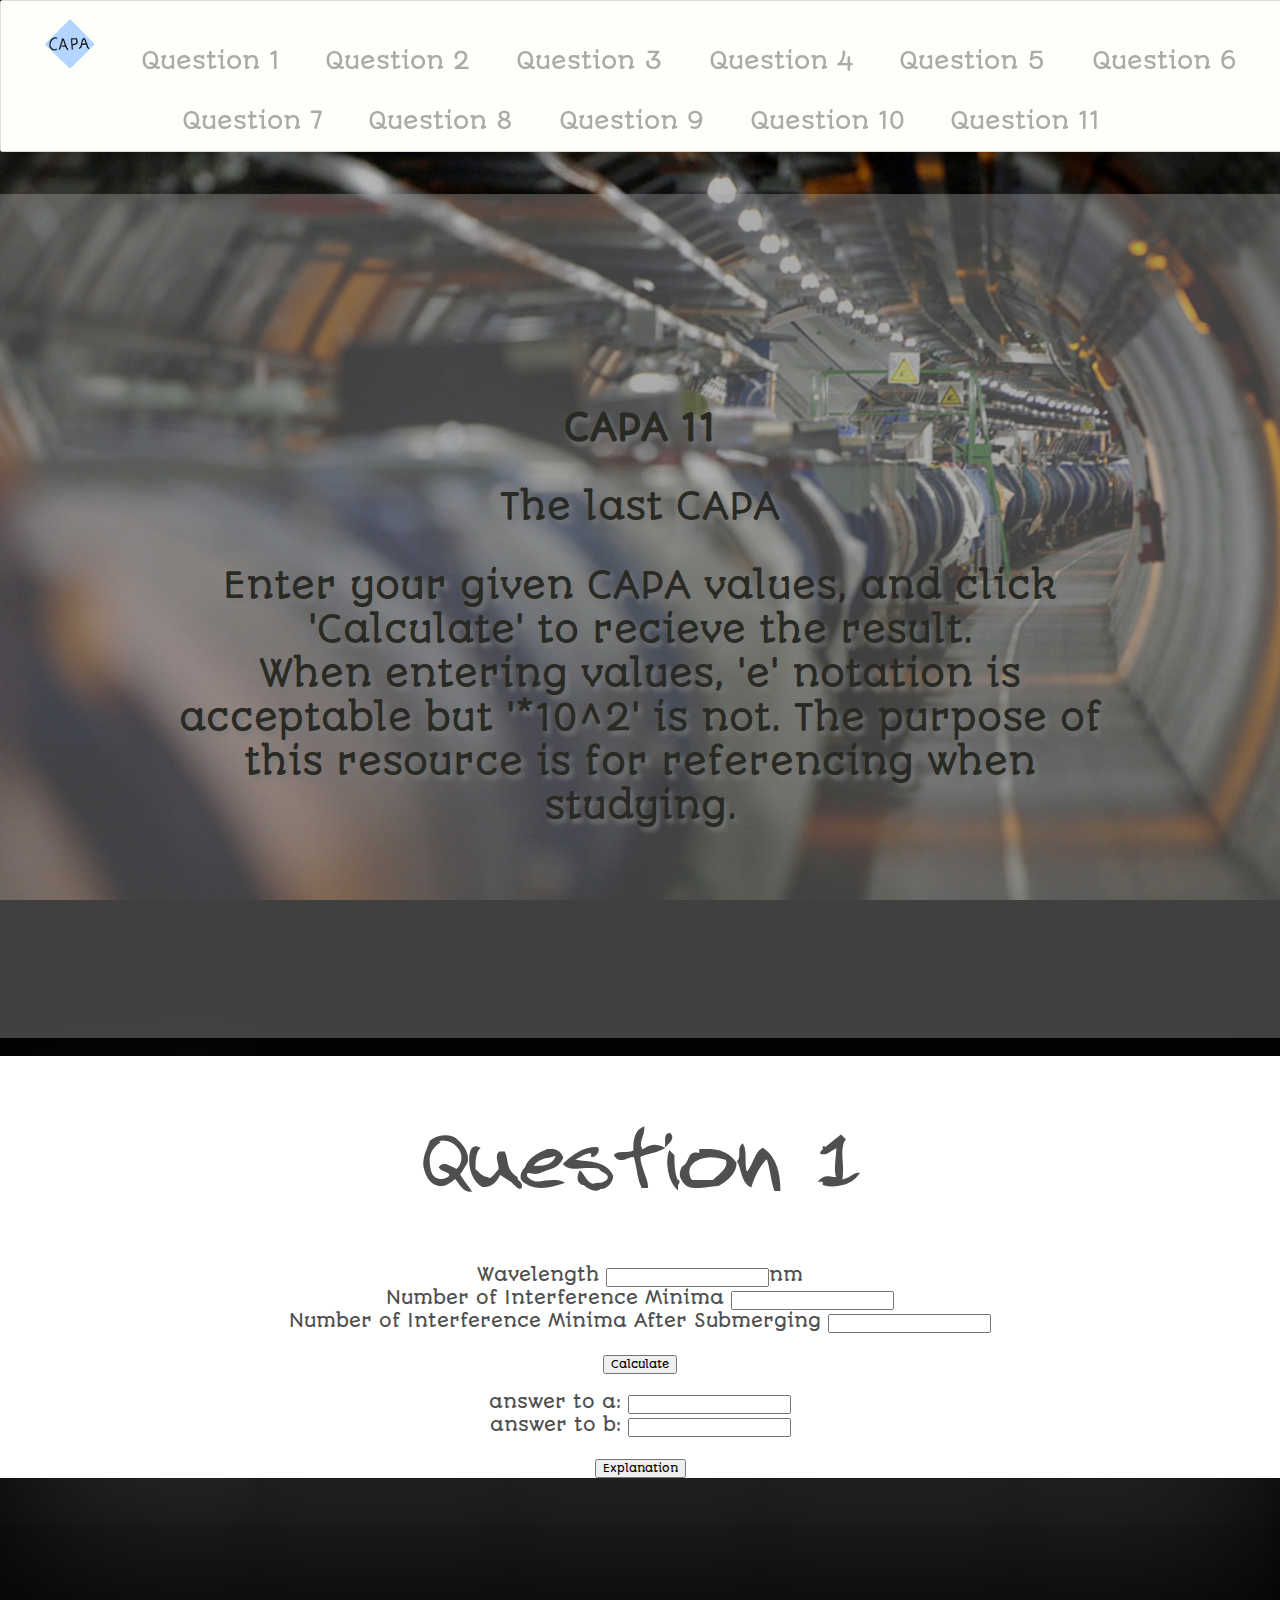
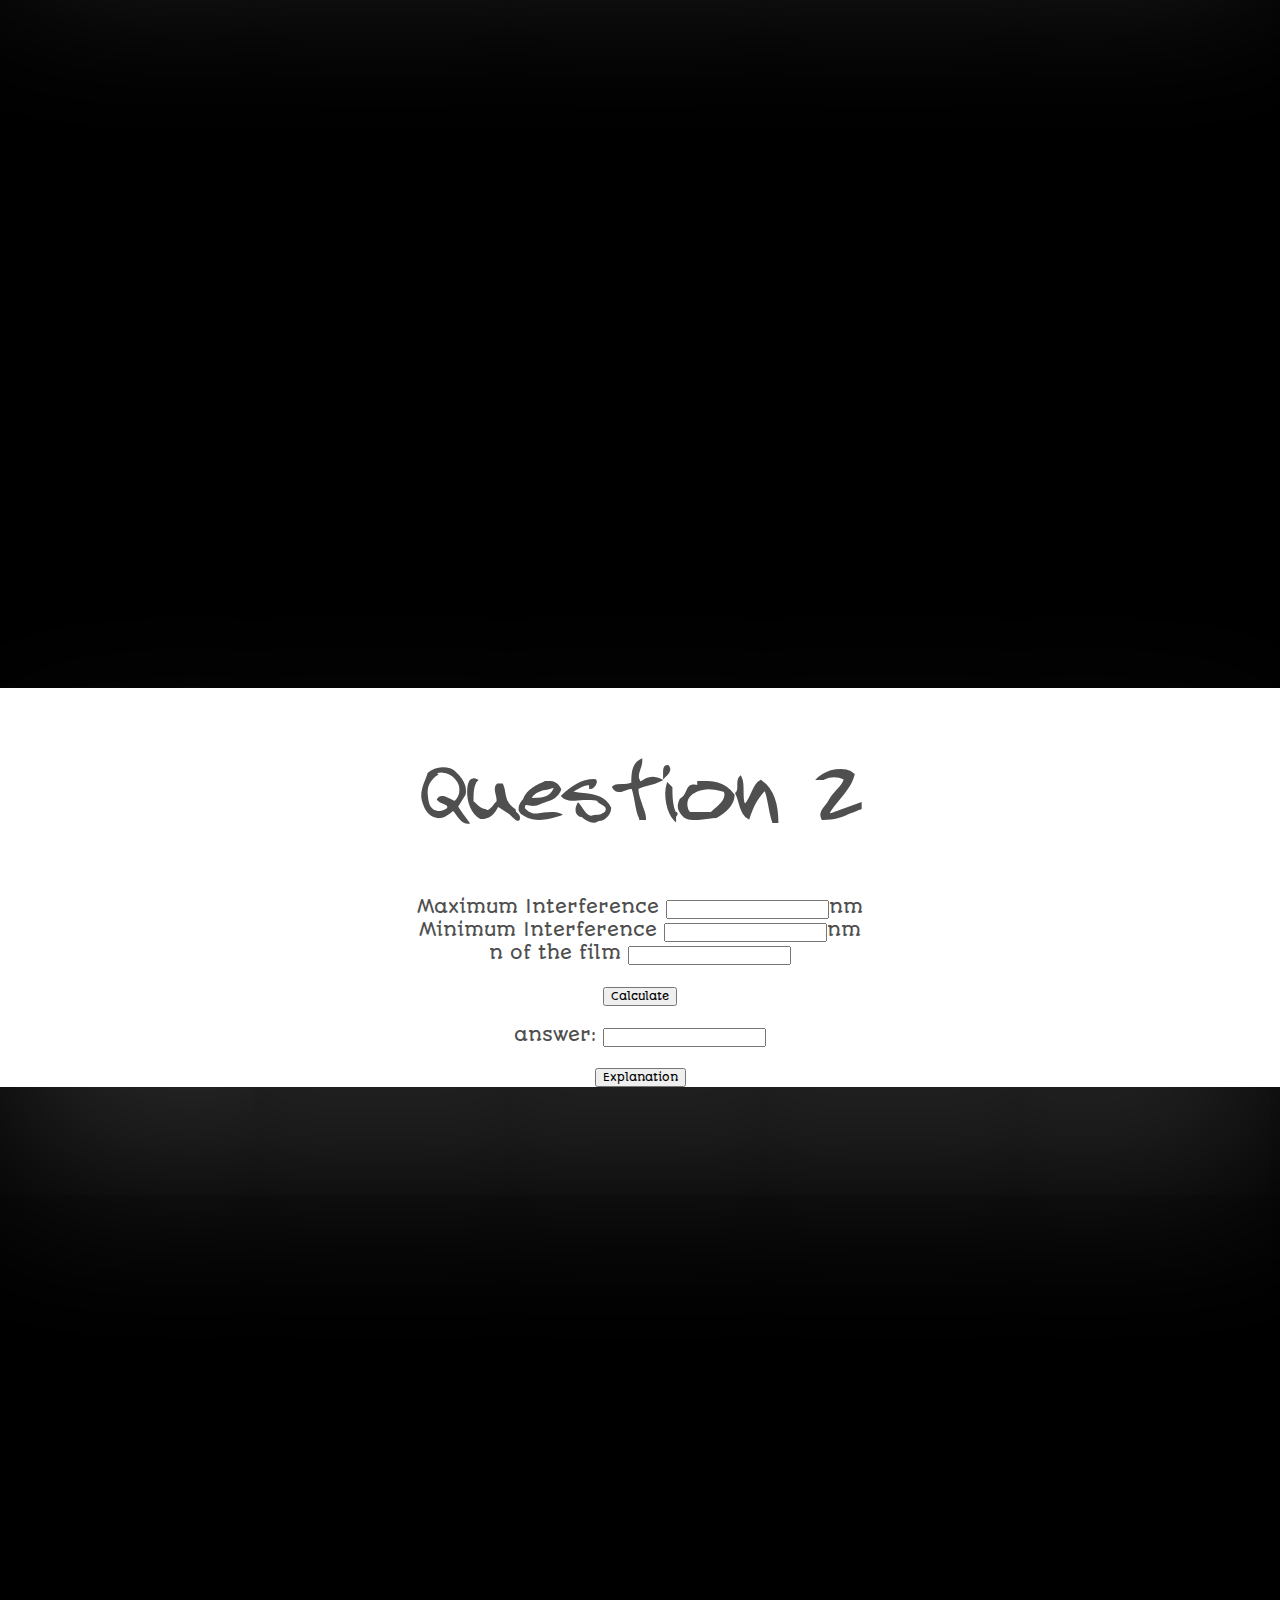
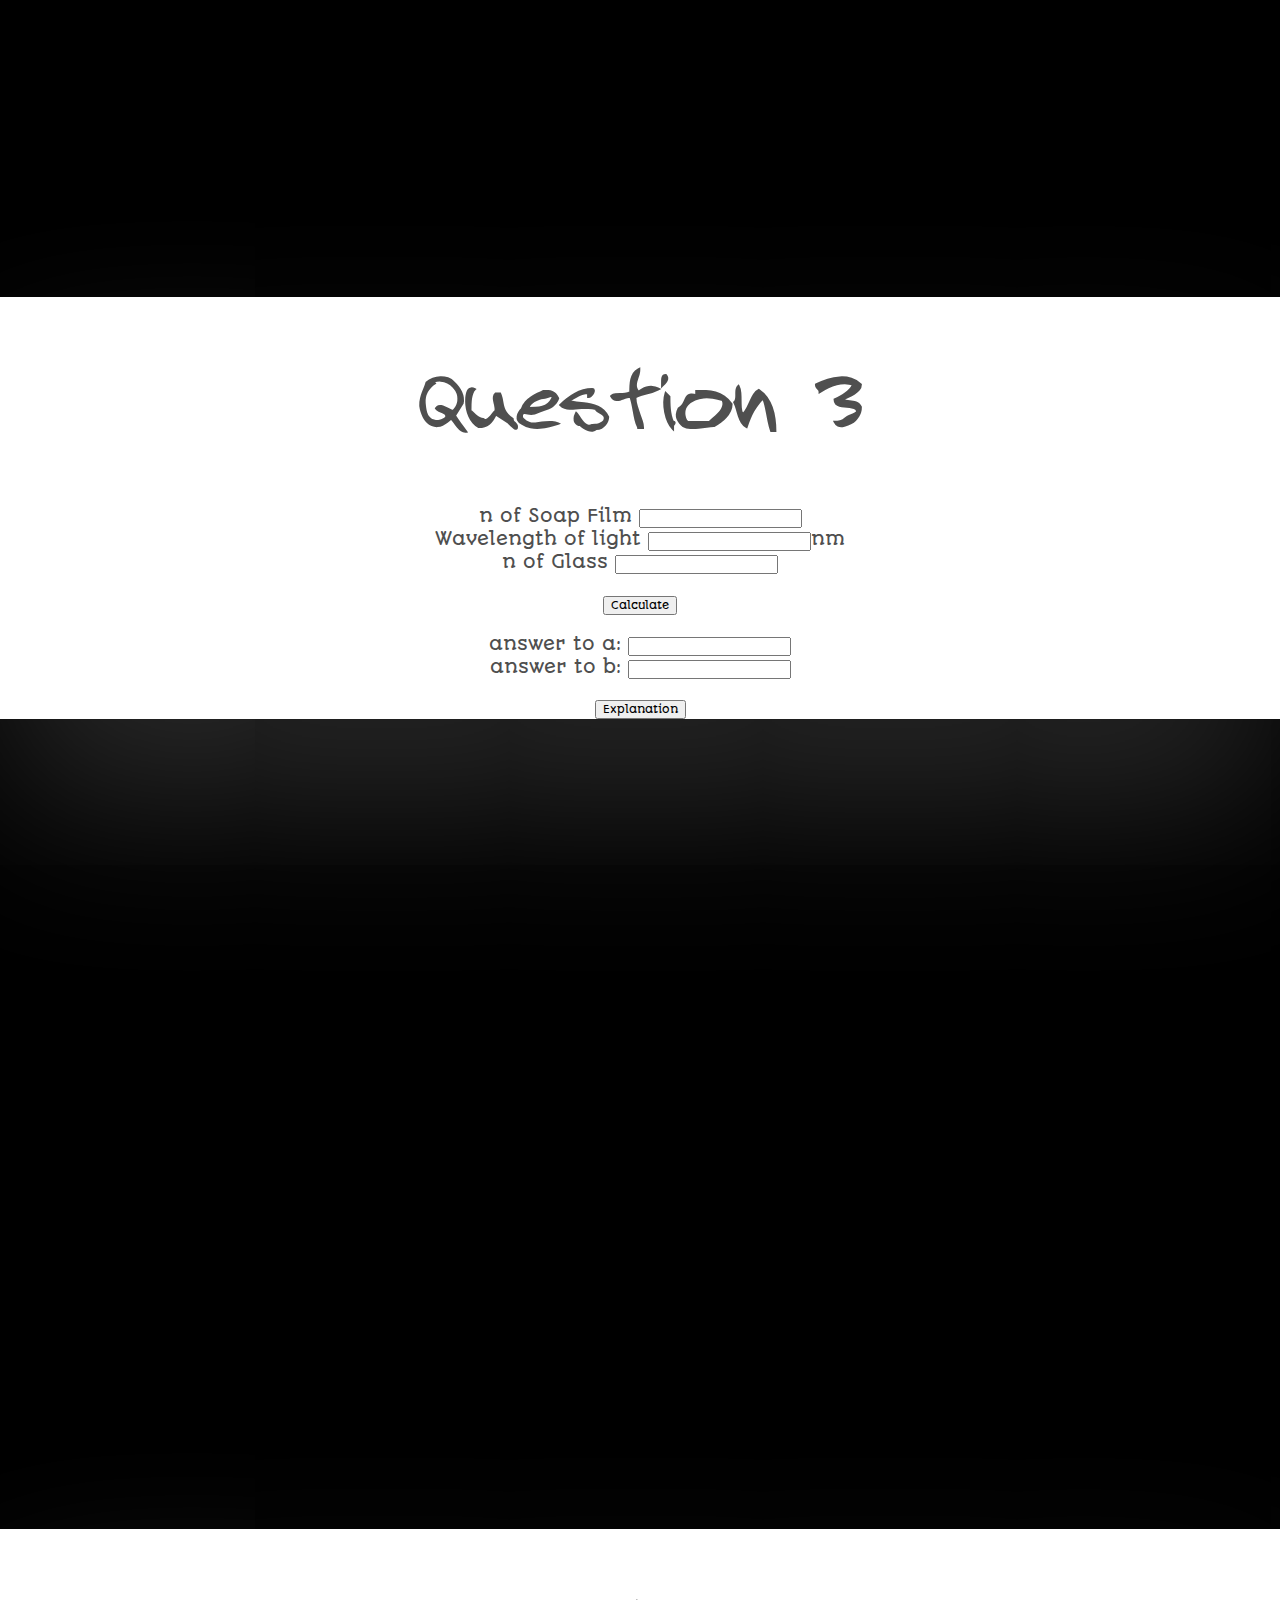
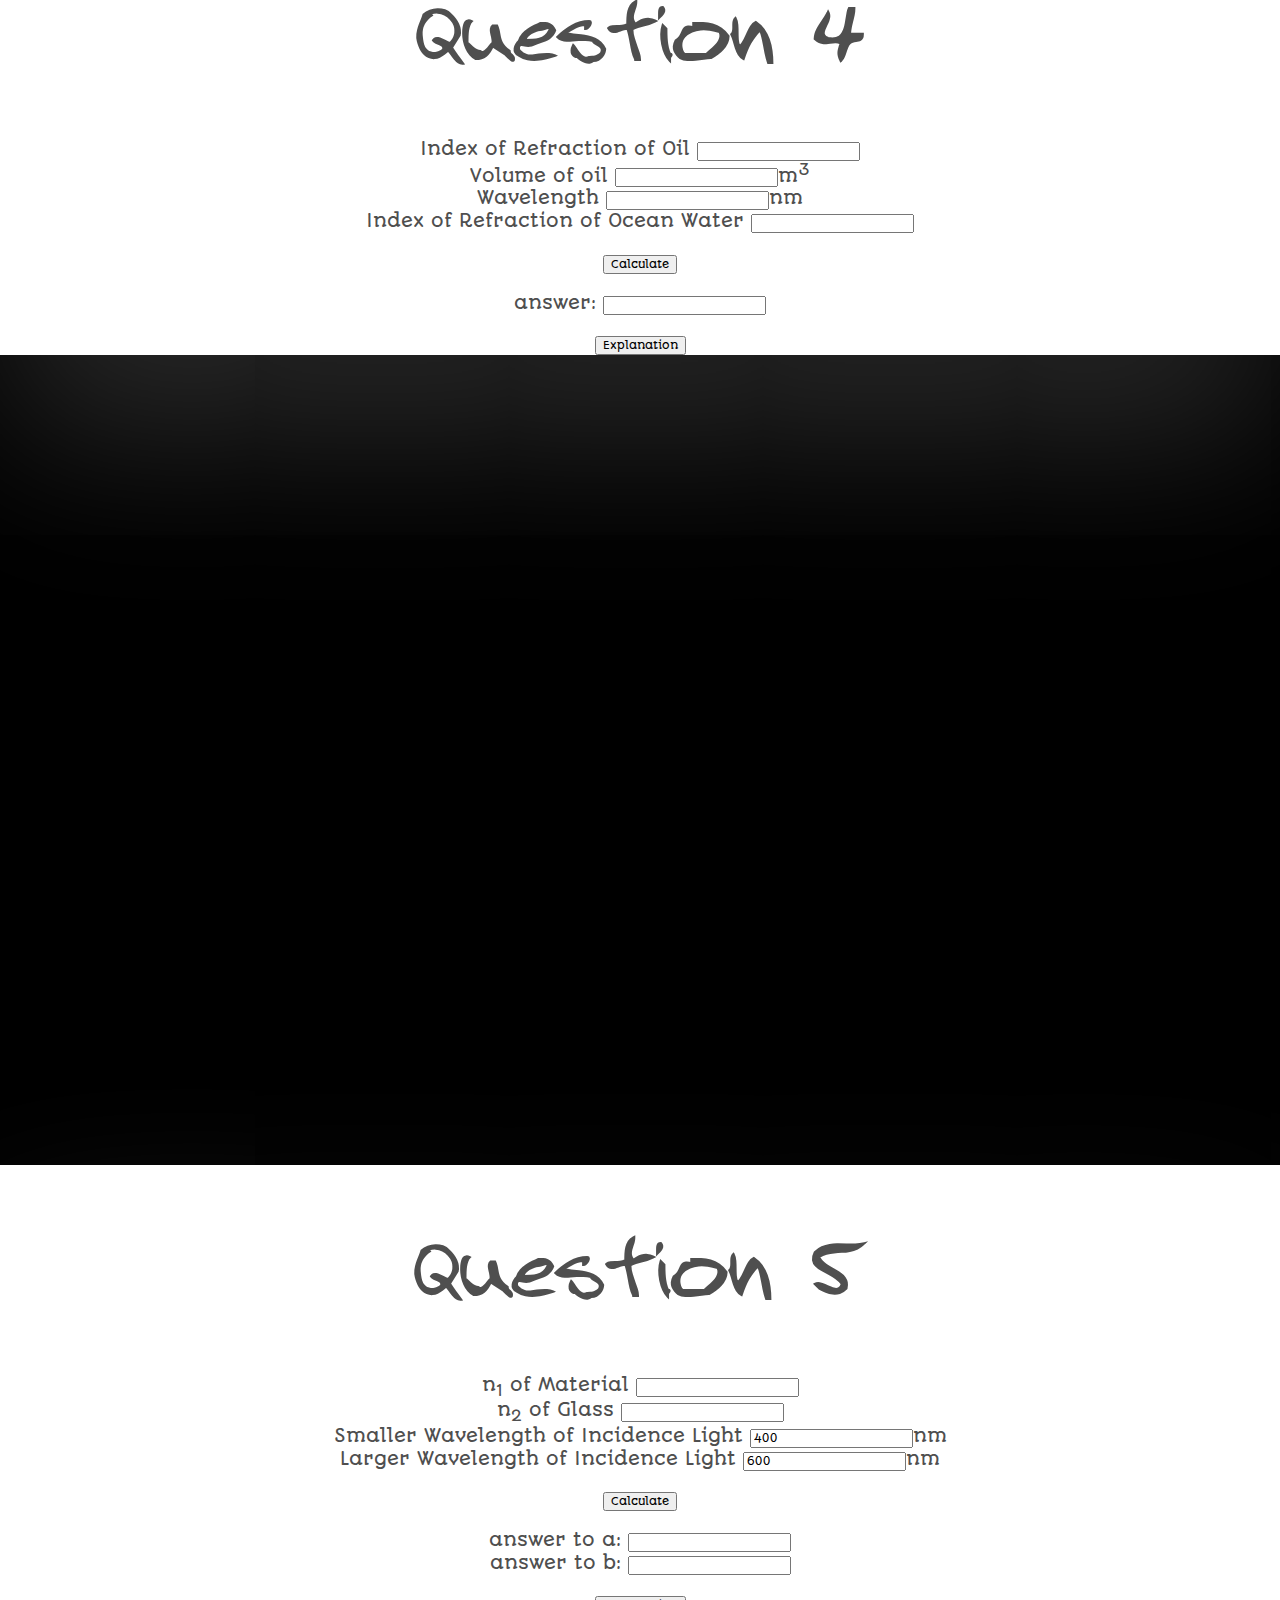
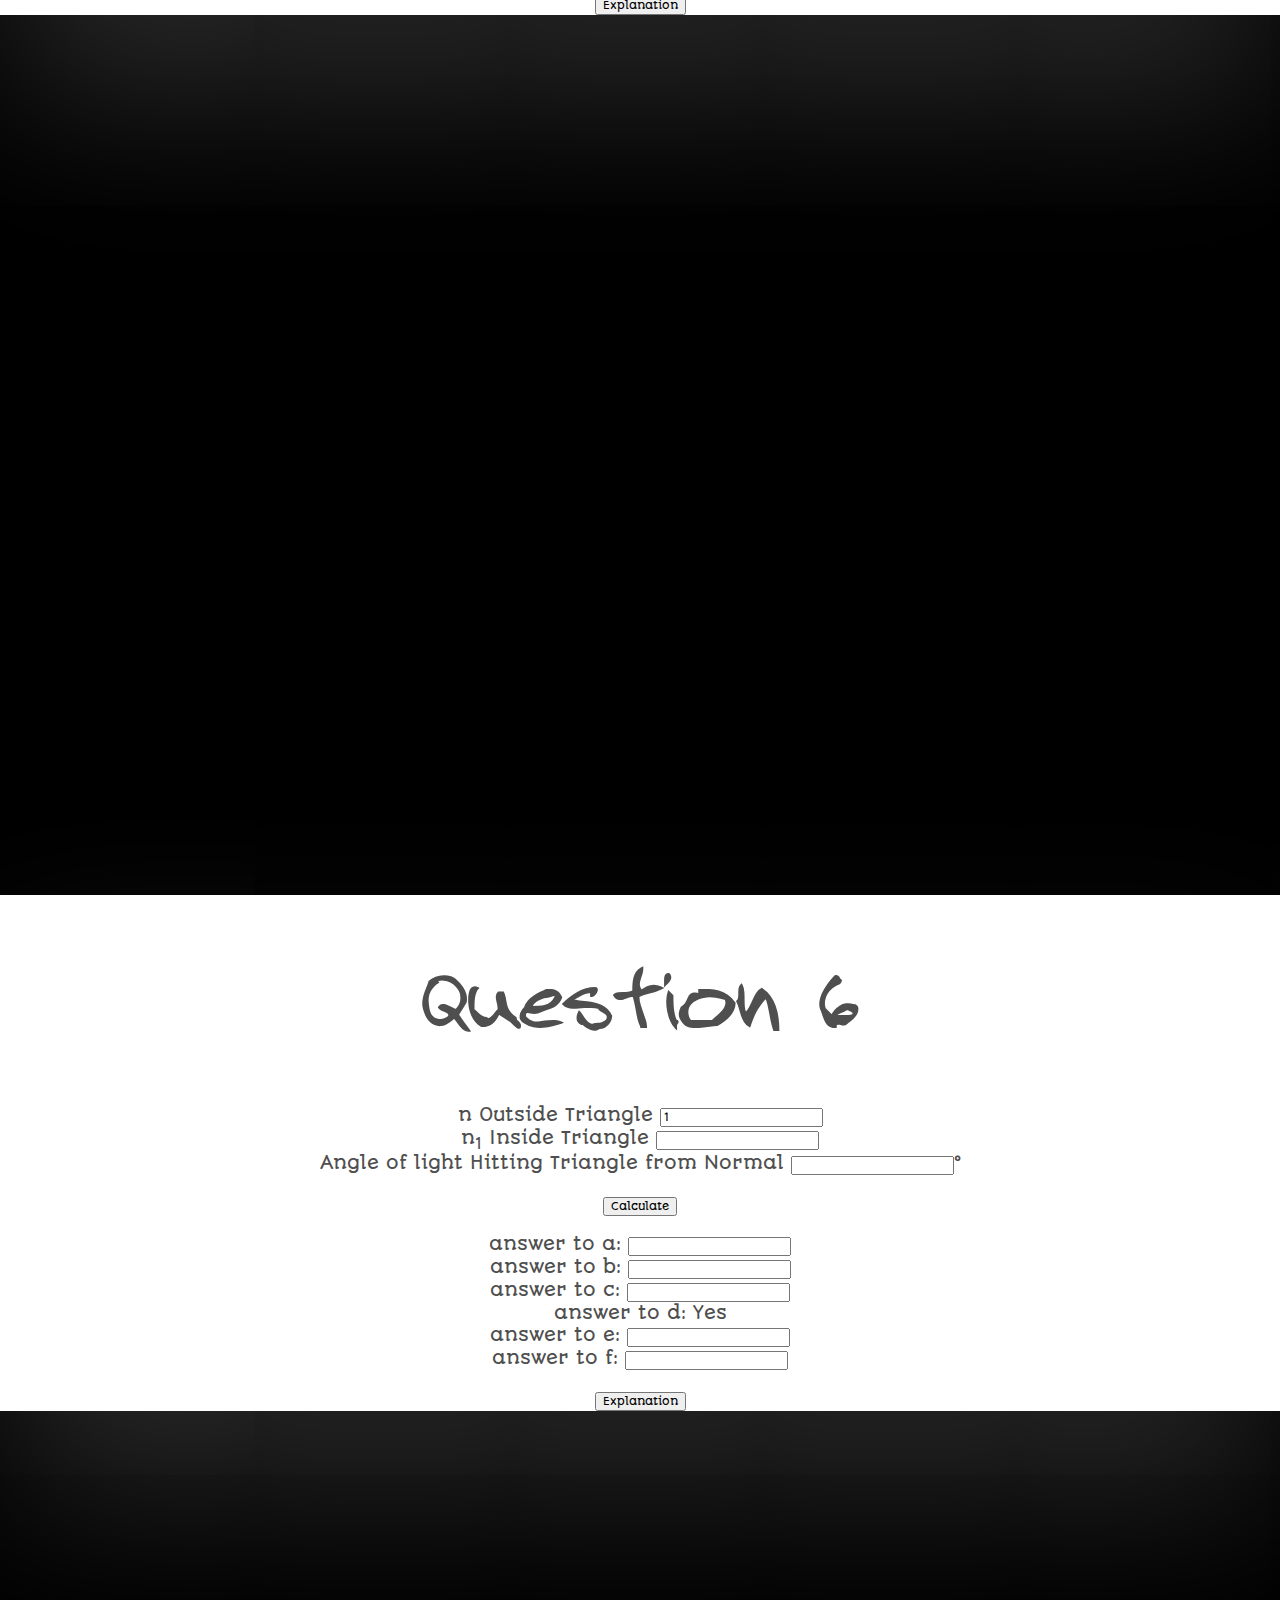
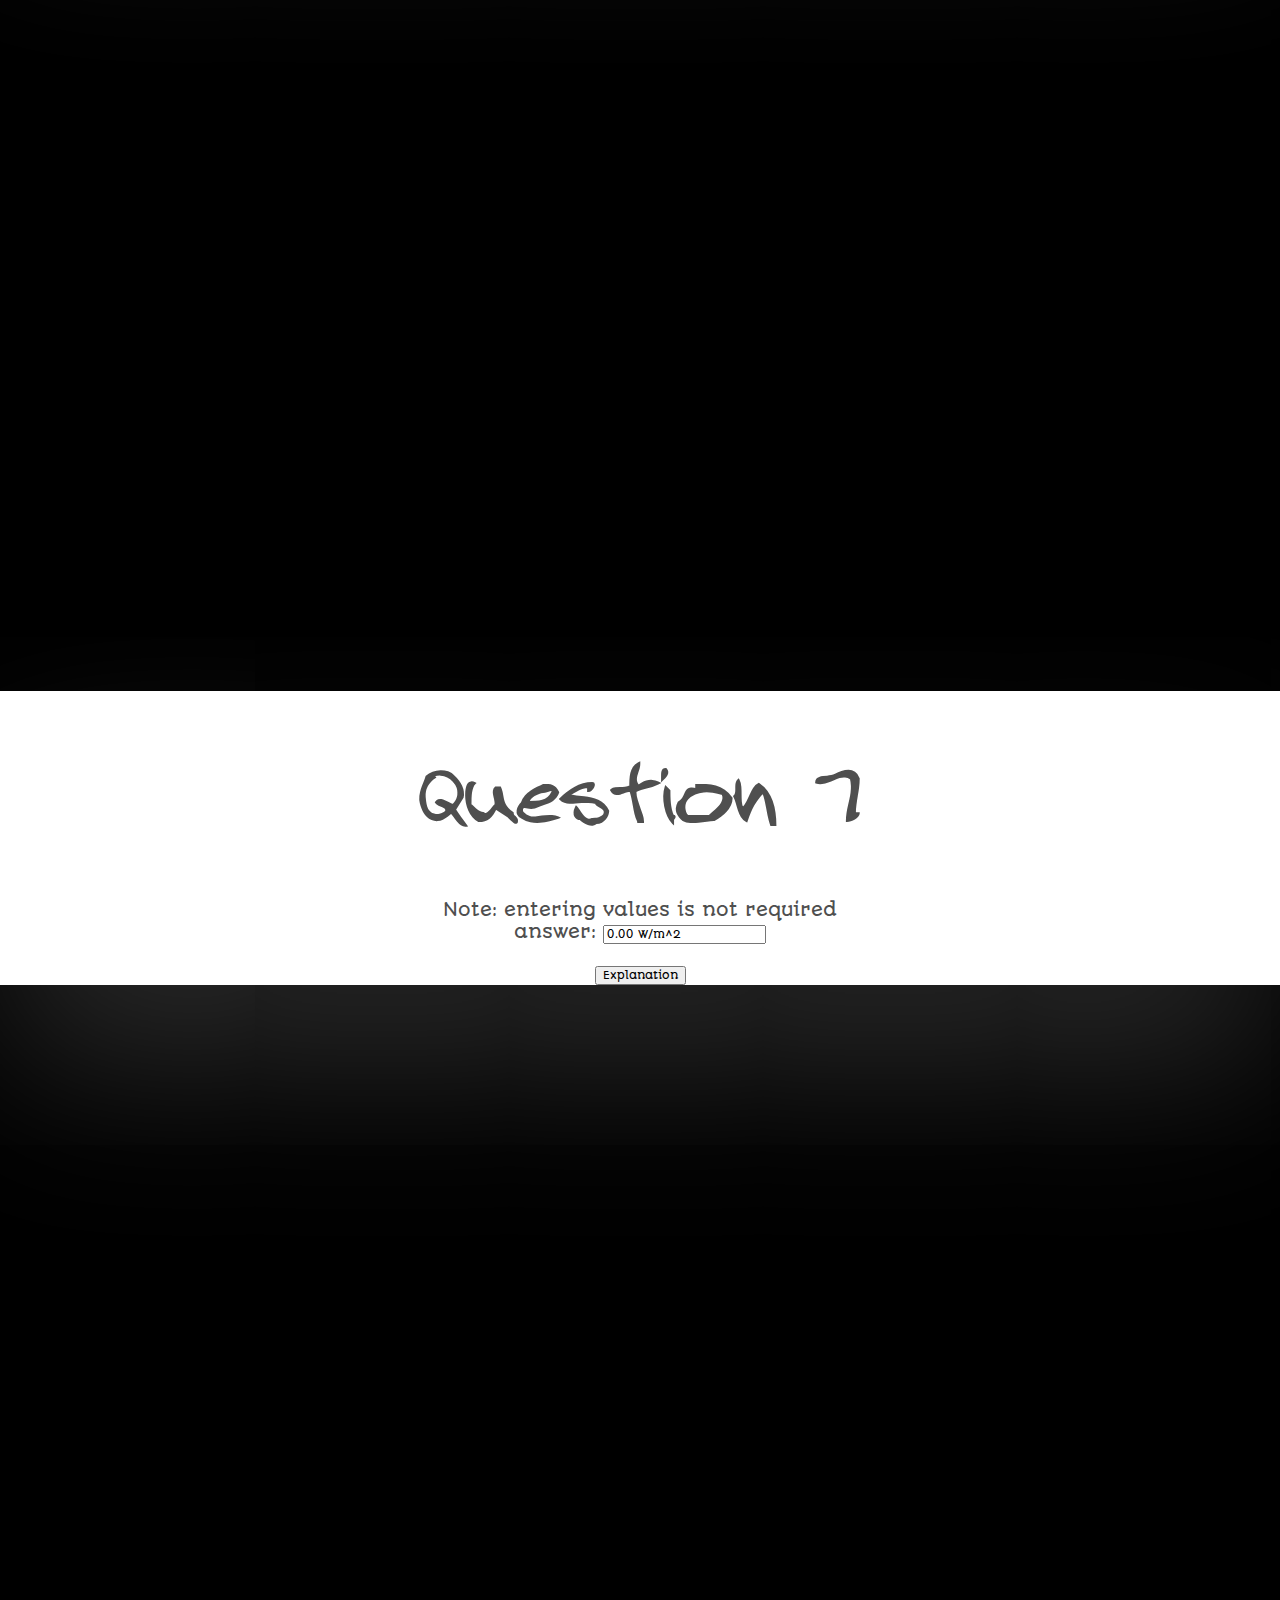
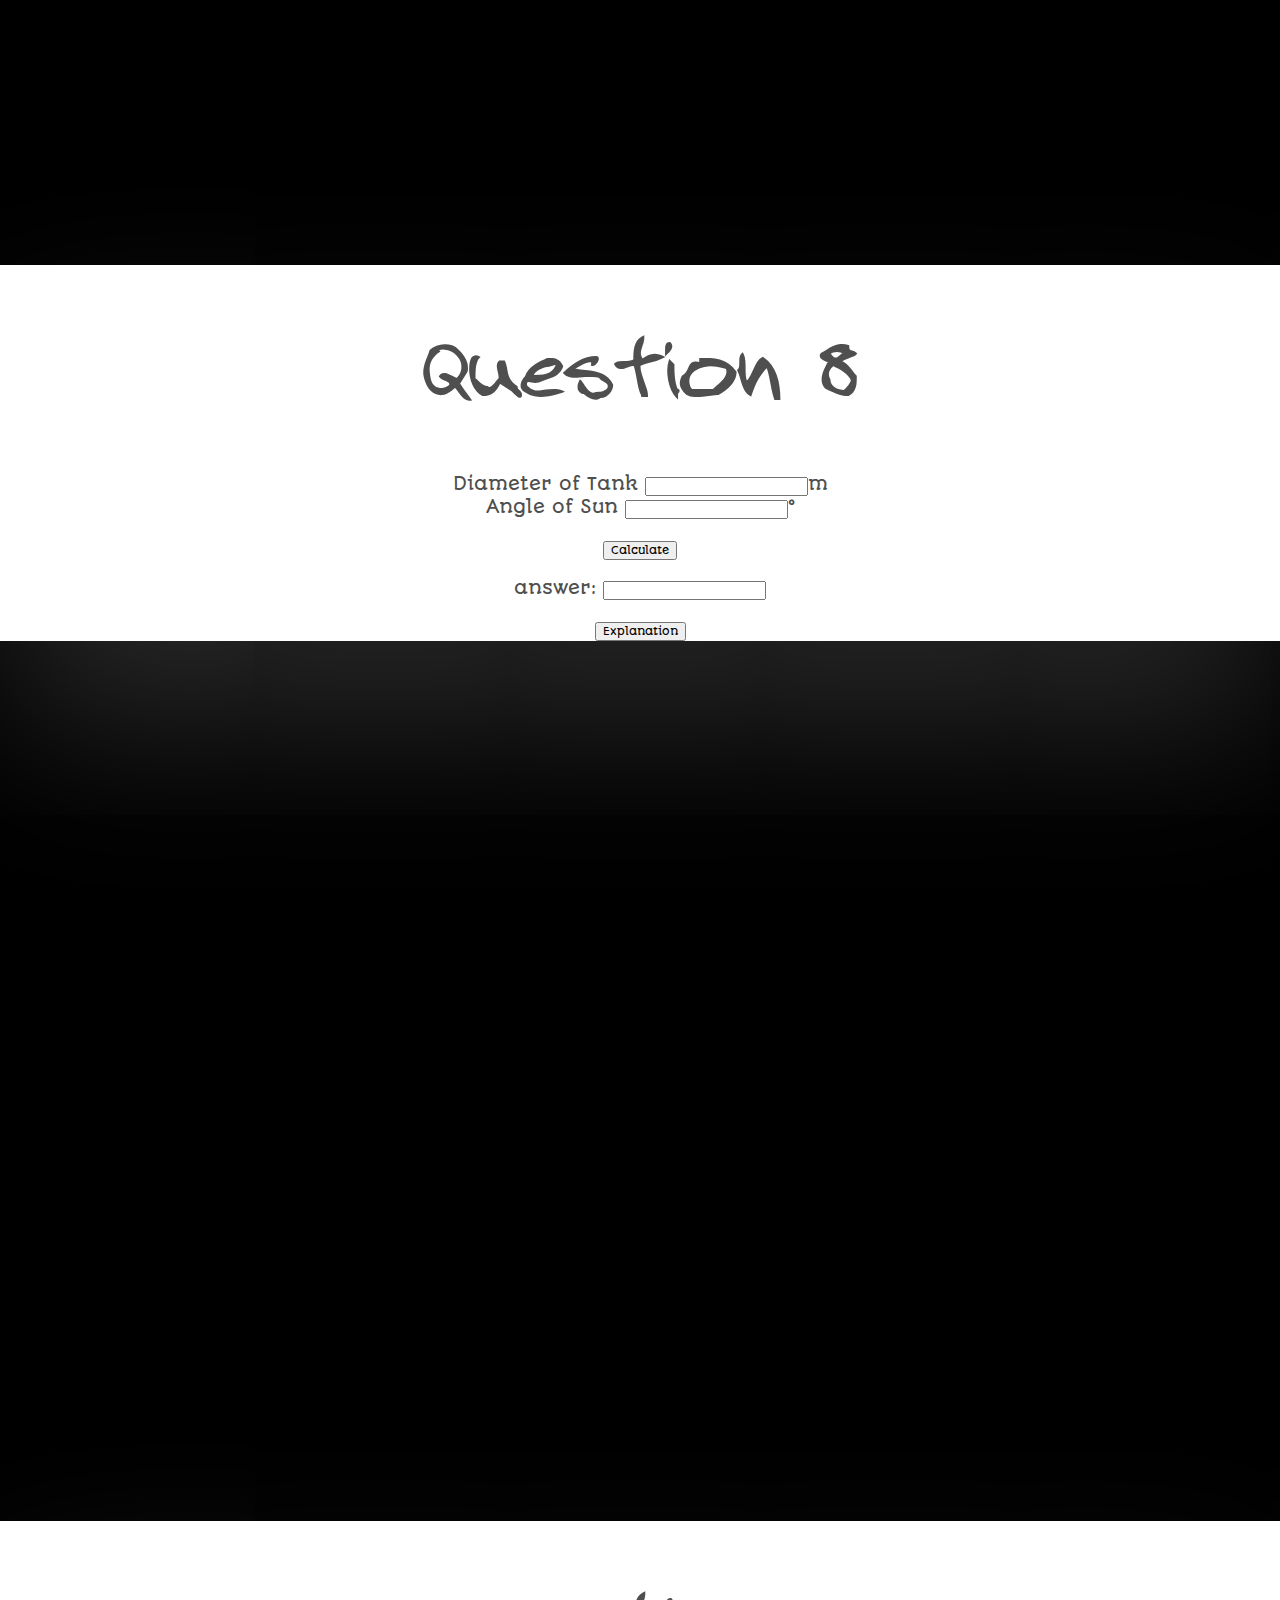
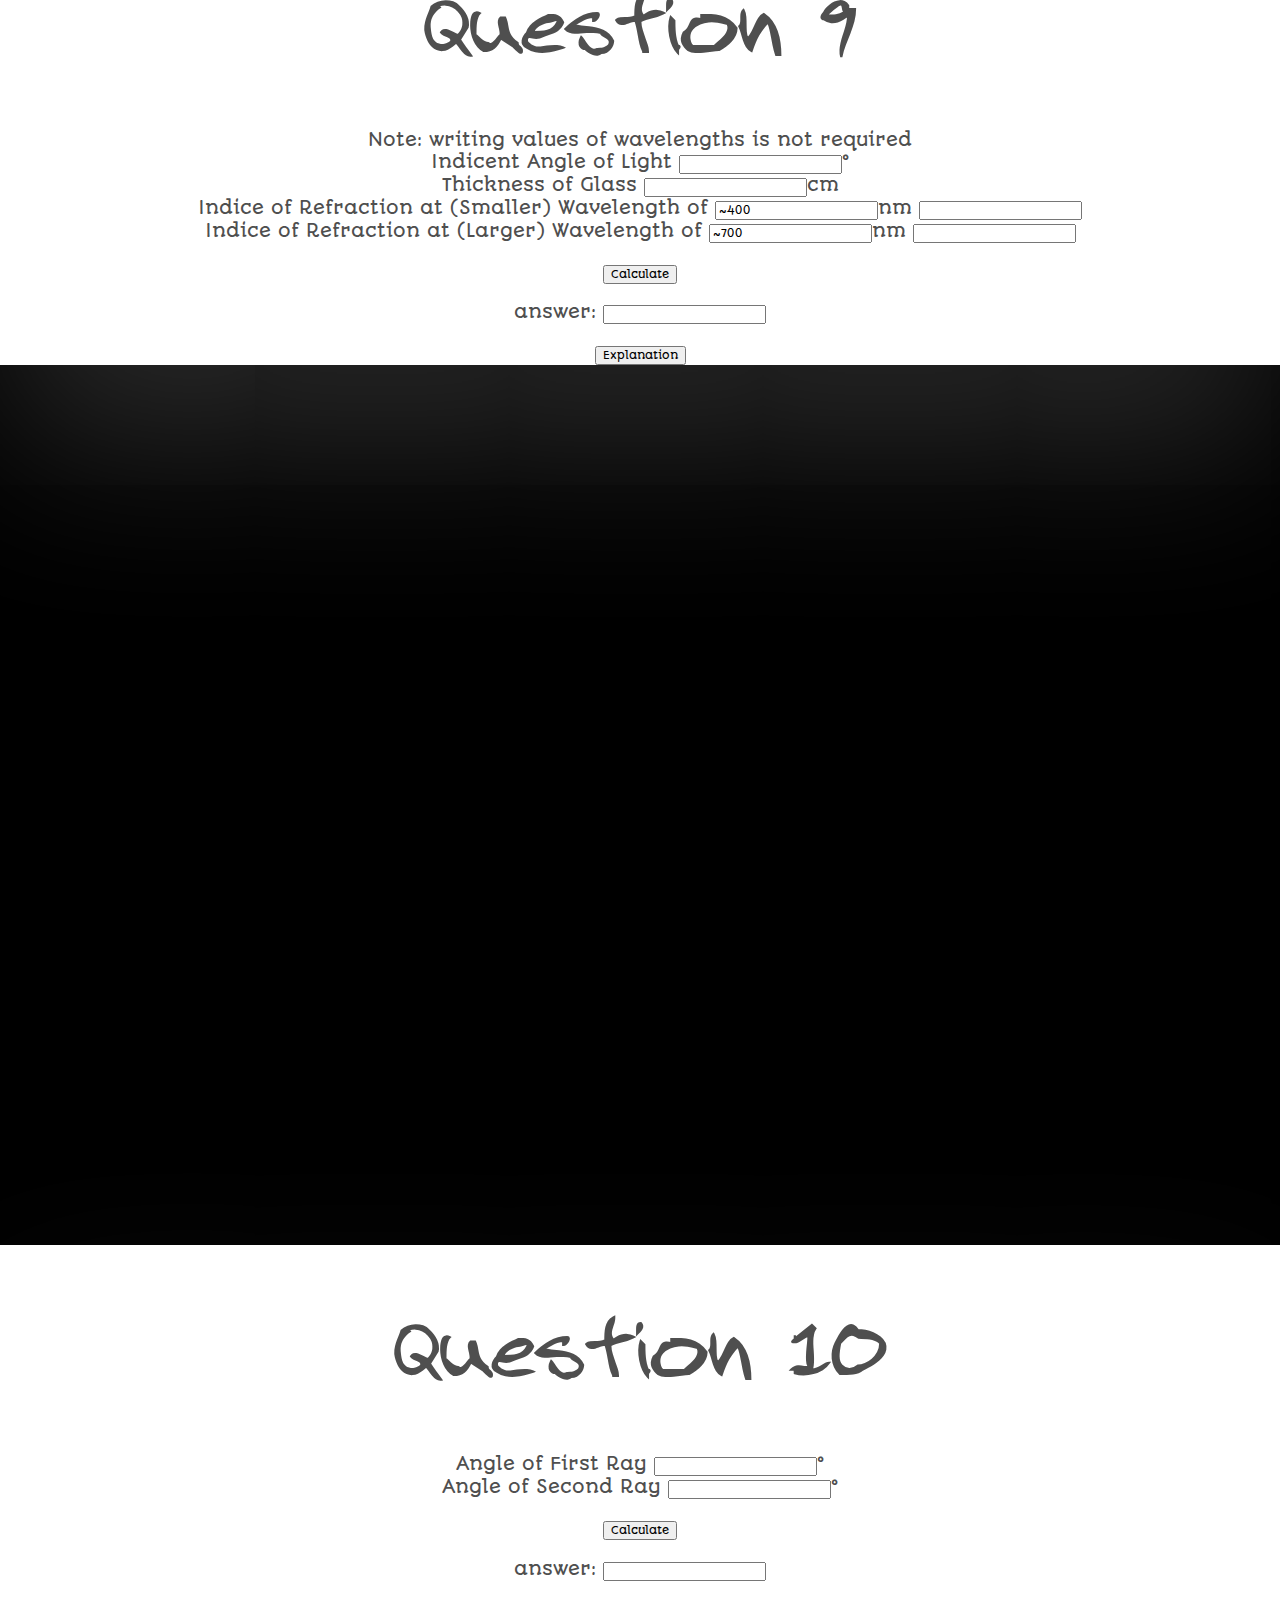
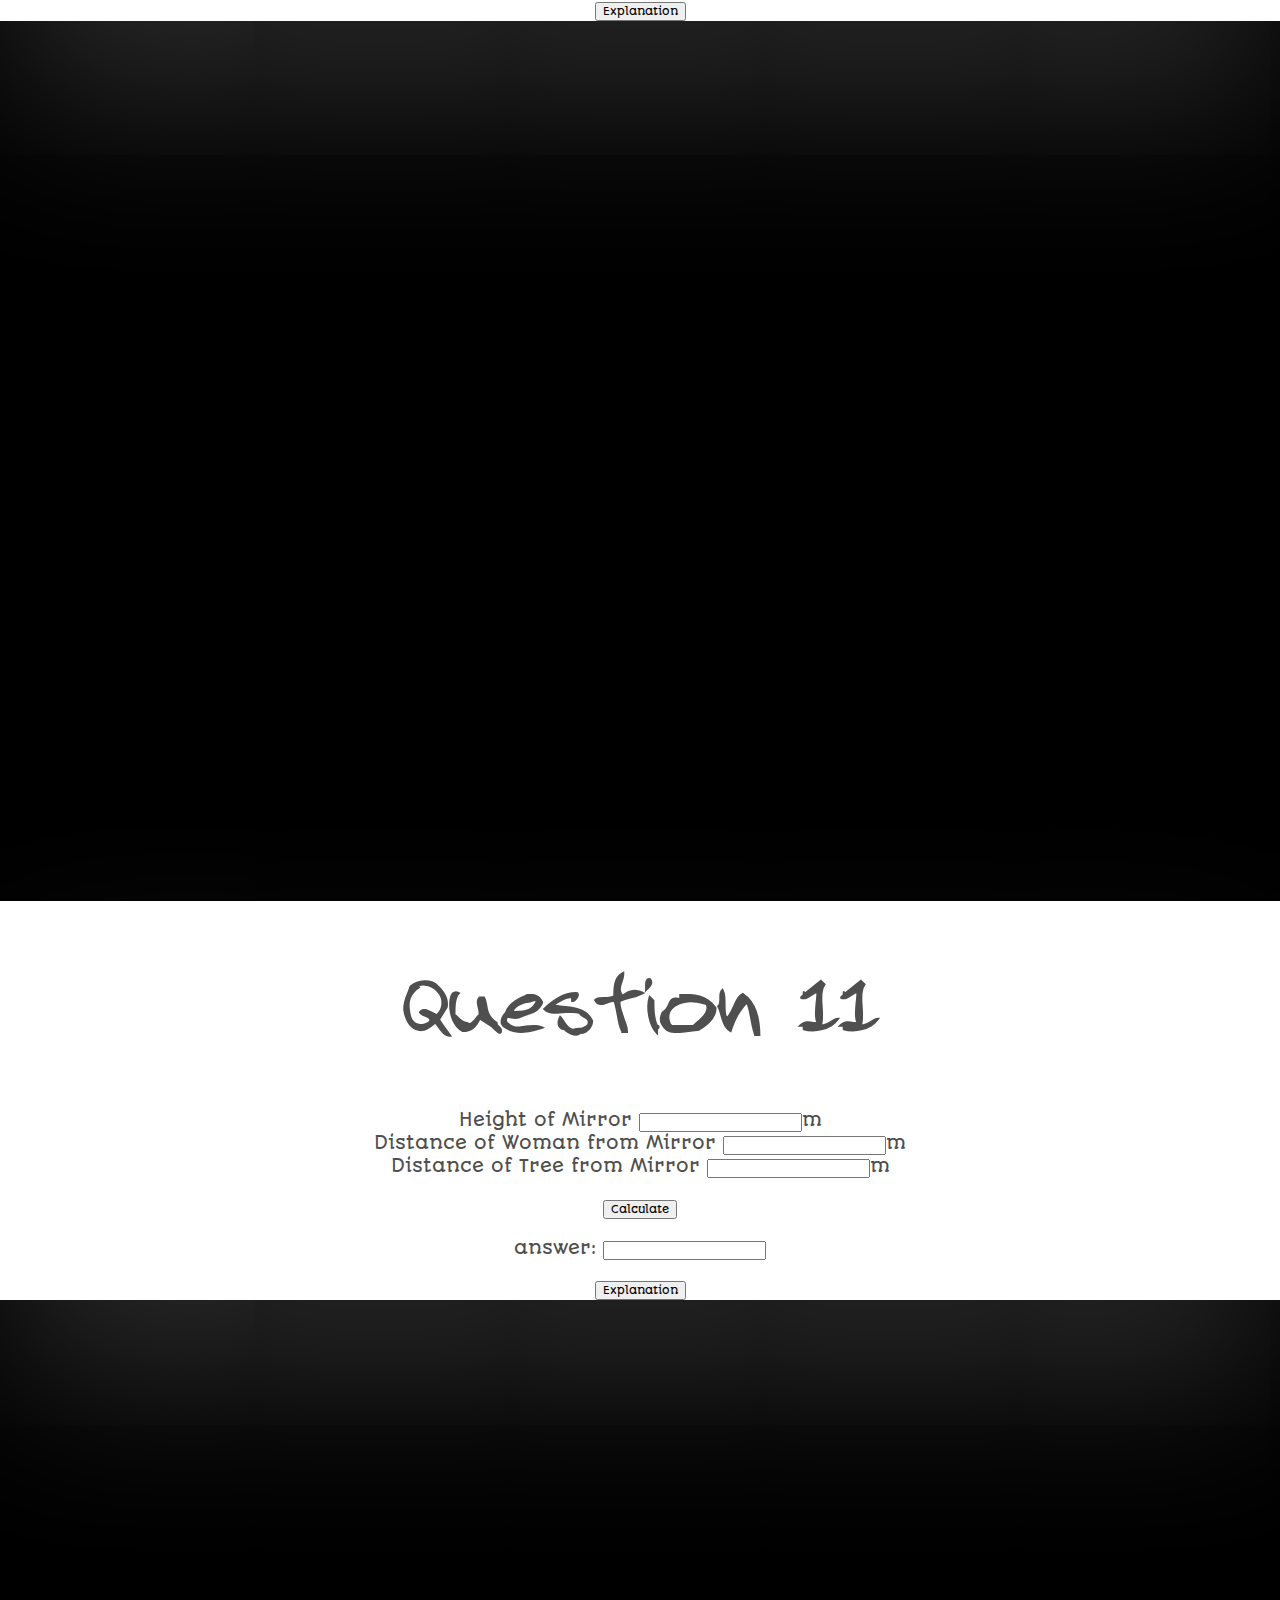
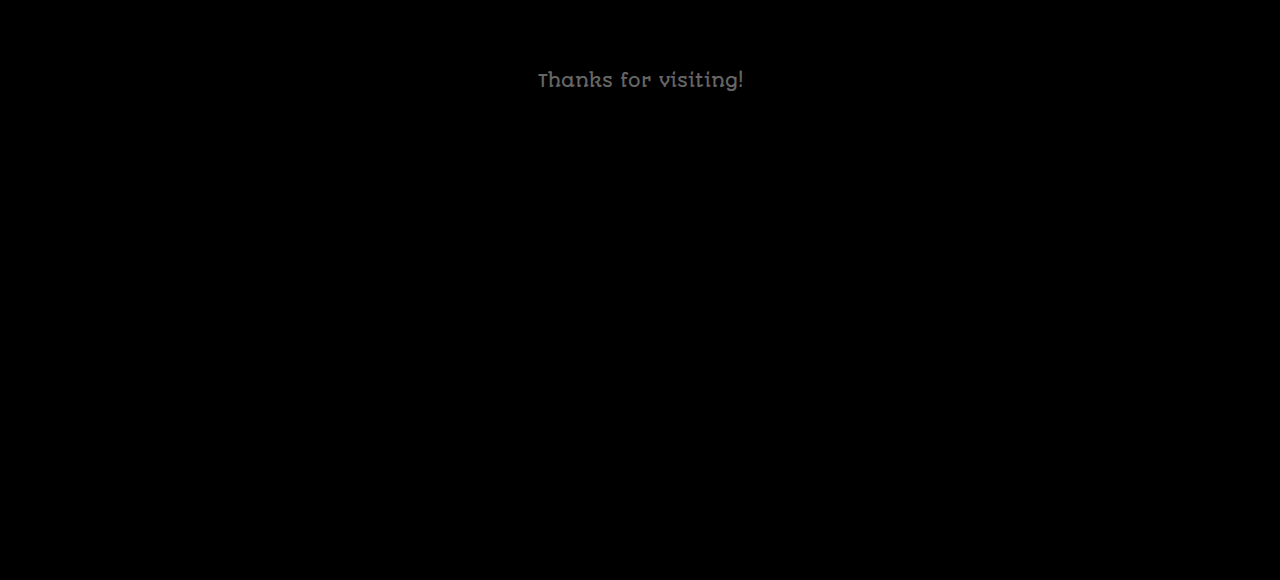
<file: capa11.html>
<!DOCTYPE html>
<html>

<head>
	<title>Phys 142 CAPA 11</title>
	<link rel="stylesheet" type="text/css" href="css/capa.css">
	<link rel="shortcut icon" href="./imgs/capa.ico" >
	
	<link href='http://fonts.googleapis.com/css?family=Wellfleet' rel='stylesheet' type='text/css'>
	<link href='http://fonts.googleapis.com/css?family=Wellfleet' rel='stylesheet' type='text/css'>
	<link href='http://fonts.googleapis.com/css?family=Arvo:400,700,400italic,700italic' rel='stylesheet' type='text/css'>	
	<link href='http://fonts.googleapis.com/css?family=Oswald' rel='stylesheet' type='text/css'>
	<link href='http://fonts.googleapis.com/css?family=Goudy+Bookletter+1911' rel='stylesheet' type='text/css'>

	<script src="js/calc11.js" type="text/javascript" ></script>

	<script type="text/javascript" src="js/jquery-1.10.2.min.js"></script>
	<script type="text/x-mathjax-config">
  	MathJax.Hub.Config({tex2jax: {inlineMath: [['$','$'], ['\\(','\\)']]}});
	</script>
	<script type="text/javascript" src="http://cdn.mathjax.org/mathjax/latest/MathJax.js?config=TeX-AMS-MML_HTMLorMML">
	</script>

</head>

<body>
	<nav>
	<ul>
		<li><a class="scroll" href='#top'><img src='./imgs/capa.ico' style='margin-top: .8em'/></a></li>
		<li><a class="scroll" href="#q1">Question 1</a></li>
		<li><a class="scroll" href="#q2">Question 2</a></li>
		<li><a class="scroll" href="#q3">Question 3</a></li>
		<li><a class="scroll" href="#q4">Question 4</a></li>
		<li><a class="scroll" href="#q5">Question 5</a></li>
		<li><a class="scroll" href="#q6">Question 6</a></li>
		<li><a class="scroll" href="#q7">Question 7</a></li>
		<li><a class="scroll" href="#q8">Question 8</a></li>
		<li><a class="scroll" href="#q9">Question 9</a></li>
		<li><a class="scroll" href="#q10">Question 10</a></li>
		<li><a class="scroll" href="#q11">Question 11</a></li>
	</ul>
	</nav>

<script>
$(document).ready(function(){
$(".toggle_container").hide(); 
$("button.reveal").click(function(){
    $(this).toggleClass("active").next().slideToggle("fast");
    
    if ($.trim($(this).text()) === 'Hide') {
        $(this).text('Explanation');
    } else {
        $(this).text('Hide');        
    }
    
    return false; 
});
 $("a[href='" + window.location.hash + "']").parent(".reveal").click();
});
/*	Old scrolling code
	$(".scroll").click(function(event){
         event.preventDefault();
         //calculate destination place
         var dest=0;
         if($(this.hash).offset().top > $(document).height()-$(window).height()){
              dest=$(document).height()-$(window).height();
         }else{
              dest=$(this.hash).offset().top;
         }
         //go to destination
         $('html,body').animate({scrollTop:dest}, 1000,'swing');
     });
*/	

	/*$(window).scroll(function(e){
	  parallax();
	});
	function parallax(){
	  var scrolled = $(window).scrollTop();
	  $('.bg').css('top',-(scrolled*0.2)+'px');
	}*/

	function scroll_if_anchor(href) {
	    href = typeof(href) == "string" ? href : $(this).attr("href");

	    if(!href) return;

	    var fromTop = 250;

	    if(href.charAt(0) == "#") {
	        var $target = $(href);
	        
	        if($target.length) {
	            $('html, body').animate({ scrollTop: $target.offset().top - fromTop });
	            if(history && "pushState" in history) {
	                history.pushState({}, document.title, window.location.pathname + href);
	                return false;
	            }
	        }
	    }
	}    

	scroll_if_anchor(window.location.hash);

	$("body").on("click", "a", scroll_if_anchor);
</script>

	<!--<div class="bg"></div>-->
		<p id="top"></p>
	<div id="slide1">
		<div id='opaque'>
		<p><b>CAPA 11</b></p>
		<p>The last CAPA</p>
		<p>
		Enter your given CAPA values, and click 'Calculate' to recieve the result.</br>
		When entering values, 'e' notation is acceptable but '*10^2' is not.
		The purpose of this resource is for referencing when studying.
		</p>
		</div>
	</div>
	
	<div id="slide2">

		<h1 id="q1">Question 1</h1>
		<p>
			Wavelength <input type="number" id="q1_lightw" />nm</br>
			Number of Interference Minima <input type="number" id="q1_intmin" /></br>
			Number of Interference Minima After Submerging <input type="number" id="q1_intmin2" /></br>
		</p>
		<button onclick="question1()">Calculate</button>
		<p>
			answer to a: <input type="text" id="q1a" onclick="SelectAll('q1a');" readonly /></br>
			answer to b: <input id="q1b" onclick="SelectAll('q1b');" readonly />
		</p>
		<button class="reveal">Explanation</button>
		<div class="toggle_container">
			<div class="block">
		<p>	
			<b>Part a</b></br>
			<!--The equation to find the optical path difference is $D = m\lambda$ for a maximum (where $m = 0,1,2,3...$).We can derive this to get the equation for thin film interference.</br>-->
			The equation for thin film interference between one boundary (because the air is trapped between two sheets of glass) for a minimum is</br>
			$2nd = m\lambda$</br>
			Where $n$ is the index of refraction of the substance between the boundaries, $d$ is the thickness or distance, and $\lambda$ is of course the wavelength.</br>
			We know that a certain number of interference minima can be seen, depending on the value of $m$.
		</p>
		<p>
			The first minimum appears when $2nb = 0\lambda$, and so on that</br>
			2<sup>nd</sup> min: $2nd = 1\lambda$</br>
			3<sup>rd</sup> min: $2nd = 2\lambda$</br>
			...<br>
			x<sup>th</sup> min: $2nd = (x-1)\lambda$</br>
			$m$ then simply becomes "the number of visible minima" minus 1.
			Adjusting the equation a bit, since $n$ of the air between the glass = 1,</br>
			$d = {(x-1)\lambda \over 2}$
		</p>
		<p>
			<b>Part b</b></br>
			Now that we know the distance between the plates, we can rearrange the above equation again to solve for $n$:</br>
			$n = {m\lambda \over 2d}$</br>
			Following the same reasoning as above, $m$ becomes the number of minima minus 1 again, and $d$ is the answer from part a. The value of $\lambda$ used is the same as well.
		</p>		
			</div>
		</div>

	</div>

	<div id="slide3">
		
	</div>

	<div id="slide2">

		<h1 id="q2">Question 2</h1>
		<p>
			Maximum Interference <input type="number" id="q2_intmax" />nm</br>
			Minimum Interference <input type="number" id="q2_intmin" />nm</br>
			n of the film <input type="number" id="q2_n" /></br>
		</p>
		<button onclick="question2()">Calculate</button>
		<p>
			answer: <input id="q2_ans" onclick="SelectAll('q2_ans');" readonly />
		</p>
		<button class="reveal">Explanation</button>
		<div class="toggle_container">
			<div class="block">
		<p>	
			The equation for phase change at one boundary (there is a film of soap, and then air) is</br>
			for a maximum: $2nd = {(m+{1 \over 2})\lambda}$</br>
			for a minimum: $2nd = m\lambda$</br>
			Where $m = 0,1,2...$</br>
			Equate these two equations to first solve for m.</br>
			${(m+{1 \over 2})} {\lambda_{min} \over 2n }= {{(m+1)} {\lambda_{max} \over 2n}}$</br>
			rearrange:</br>
			It seems that the value for m for a min becomes m+1 because the 'm' needs to be adjacent, but does not have to be the same. In fact, because m is an arbitrary integer, technically one can solve for the values of t for a few values of m to find which is the common thickness between the max and min wavelengths.</br>
			$m = {{\lambda_{min}-{{1\over 2} \lambda_{max}}}\over {\lambda_{max}-\lambda_{min}}}$</br>
			now that $n$ has been found, simply substitute the value of $n$ into either max/min equation to find the thickness. Everything should check out if they're equal.</br>
			For a more thorough solving of this question, check page four of <a href="http://www.physics.ohio-state.edu/~fcd/133/OldSolutions/133.00S/00Sfinalwrkd.pdf">this document</a>.
		</p>
			
			</div>
		</div>

	</div>

	<div id="slide4">
		
	</div>

	<div id="slide2">

		<h1 id="q3">Question 3</h1>
		<p>
			n of Soap Film <input type="number" id="q3_filmn" /></br>
			Wavelength of light <input type="number" id="q3_redw" />nm</br>
			n of Glass <input type="number" id="q3_glassn" /></br>
		</p>
		<button onclick="question3()">Calculate</button>
		<p>
			answer to a: <input id="q3a" onclick="SelectAll('q3a');" readonly /></br>
			answer to b: <input id="q3b" onclick="SelectAll('q3b');" readonly />
		</p>
		<button class="reveal">Explanation</button>
		<div class="toggle_container">
			<div class="block">
		<p>	
			<b>Part a</b></br>
			The equation to find the thickness of an antireflection coating (destructive interference/min) is</br>
			$d = (m-{1 \over 2}){\lambda \over 2n}$    (textbook equation 21.33)</br>
			(where $m = 0,1,2...$)
		</p>
		<p>
			<b>Part b</b></br>
			For a wave reflecting from a substance with a higher index of refraction (film to glass), the wavelength is shifted by $\pi$ radians, or 180 degrees, meaning that the wave is shifted twice going from air to the soap film to the sheet of glass.  The new maximum wavelength of reflection then becomes $\lambda \over 2$.
		</p>
		<p>
				To be a little more explicit, because of the double phase shift, the path that the wave takes through the film/soap combination is 1 wavelength instead of half that. You can solve for this using the above equation by taking away the $1 \over 2$ in the equation from part a:</br>
				$d = (m-{1 \over 2}){\lambda \over n}$</br>
				If you solve for $\lambda$ using a value of 1 for $m$, the $d$ found from part a and the $n$ of air, a value of $\lambda \over 2$ should be found.
		</p>
			</div>
		</div>

	</div>

	<div id="slide5">
		
	</div>

	<div id="slide2">

		<h1 id="q4">Question 4</h1>
		<p>
			Index of Refraction of Oil <input type="number" id="q4_ior_o" /></br>
			Volume of oil <input type="number" id="q4_vol" />m<sup>3</sup></br>
			Wavelength <input type="number" id="q4_lambda" />nm</br>
			Index of Refraction of Ocean Water <input type="number" id="q4_ior_w" /></br>
		</p>
		<button onclick="question4()">Calculate</button>
		<p>
			answer: <input id="q4_ans" onclick="SelectAll('q4_ans');" readonly />
		</p>
		<button class="reveal">Explanation</button>
		<div class="toggle_container">
			<div class="block">
		<p>
			The equation to find the thickness of a film using the maximum is</br>
			$d = {m\lambda \over 2n}$ (derived from textbook equation 21.32).</br>
			The index of refraction of ocean water isn't actually necessary for the calculation, however it does show that since the ior of air < oil< water, there is a change in phase (as explained in question 3). The textbook equation already reflects this double phase change.</br>
			Since the given wavelength occurs at a first order maximum, a value of $m = 1$ is used.</br>
			$\lambda$ is converted from nm into m by multiplying by 10<sup>-9</sup>, to give the thickness of the oil layer in metres.</br>
			Finally, the volume is divided by the thickness to recieve a surface area:</br>
			${V (m^3) \over d (m)} = A (m^2)$
		</p>
			</div>
		</div>

	</div>
	
	<div id="slide6">
		
	</div>

	<div id="slide2">

		<h1 id="q5">Question 5</h1>
		<p>
			n<sub>1</sub> of Material <input type="number" id="q5_n1" /></br>
			n<sub>2</sub> of Glass <input type="number" id="q5_n2" /></br>
			Smaller Wavelength of Incidence Light <input type="number" value="400" id="q5_w1" />nm</br>
			Larger Wavelength of Incidence Light <input type="number" value="600" id="q5_w2" />nm</br>
		</p>
		<button onclick="question5()">Calculate</button>
		<p>
			answer to a: <input id="q5a" onclick="SelectAll('q5a');" readonly /></br>
			answer to b: <input id="q5b" onclick="SelectAll('q5b');" readonly />
		</p>
		<button class="reveal">Explanation</button>
		<div class="toggle_container">
			<div class="block">
		<p>
			<b>Part a</b></br>
			Recall the equation to find the thickness of a thin film with a known maximum wavelength.</br>
			$d = {m\lambda \over 2n}$ (derived from textbook equation 21.32).</br>
			Like question 4, the index of refraction of glass is not necessary for the calculation, but shows that there is a double phase shift.</br>
			Using a value of $m = 2$, the equation simplifies to</br>
			$d = {\lambda \over n}$ Where $n$ is the index of refraction of the coating material, and $\lambda$ is 600 nm.
		</p>
		<p>
			<b>Part b</b></br>
			Using the equation for phase change at a minimum:</br>
			$2nd = (m+{1 \over 2})\lambda$</br>
			Then using a value of $m = 2$, and knowing that $d = {600 \over n}$, the equation simplifies to</br>
			$\lambda = {2(600) \over (2 + {1 \over 2})} = 480 nm$.</br>
			<!--Seems like if everyone gets the same wavelength boundaries, then the answer to part b is the same for everyone!-->
		</p>
			</div>
		</div>

	</div>

	<div id="slide7">
		
	</div>

	<div id="slide2">

		<h1 id="q6">Question 6</h1>
		<p>
			<!--
			Angles of triangle <input type="number" value="45" id="q6_ang1" />&deg;</br>
				<input type="number" value="45" id="q6_ang2" />&deg;</br>
				<input type="number" value="90" id="q6_ang3" />&deg;</br>
			-->
			n Outside Triangle <input type="number" value="1" id="q6_n" /></br>
			n<sub>1</sub> Inside Triangle <input type="number" id="q6_n1" /></br>
			Angle of light Hitting Triangle from Normal <input type="number" id="q6_ang4" />&deg;</br>
		</p>
		<button onclick="question6(); showHide();">Calculate</button>
		<p>
			answer to a: <input id="q6a" onclick="SelectAll('q6a');" readonly /></br>
			answer to b: <input id="q6b" onclick="SelectAll('q6b');" readonly /></br>
			answer to c: <input id="q6c" onclick="SelectAll('q6c');" readonly /></br>
			answer to d: Yes<!--<span id="hiding" style="display:none; inline-block;">Yes</span>--></br>
			answer to e: <input id="q6e" onclick="SelectAll('q6e');" readonly /></br>
			answer to f: <input id="q6f" onclick="SelectAll('q6f');" readonly />
		</p>
		<button class="reveal">Explanation</button>
		<div class="toggle_container">
			<div class="block">
		<p>
			<b>Part a</b></br>
			The equation for total internal reflection is derived from Snell's law, and is as follows:</br>
			$n_1 sin (\theta) = n_2 sin (90^{\circ})$</br>
			There is no change in direction of the incident light when it enters the hypotenuse of the prism because it is normal to the edge of entry (therefore, snell's law dictates that there is no bending of the light). Because of this, the light, after entering the prism, hits the opposite edge at an angle that is 45&deg; from the normal of that edge. We can then therefore replace $\theta$ with 45&deg;, and n<sub>t</sub> with 1 (since that is the ior of the air around the prism) and solve for n<sub>i</sub>:</br>
			$n_1 = {sin(90^{\circ}) \over sin(45^{\circ})}$ which is just $\sqrt{2}$
		</p>
		<p>
			<b>Part b</b></br>
			Refer to the picture slide below. We calculated in part a that light will totally internally reflect off the back side as long as the ior of the prism glass was higher than 1.41, which it is, in this case. Since the triangle is isoceles and symmetrical, no matter where the beam is placed, as long as it enters normal to the hypotenuse, there will be total internal reflection and the beam will exit from the hypotenuse in the opposite direction that it entered, i.e. 180&deg;.
		<p>
			<b>Part c</b></br>
			Use Snell's Law:</br>
			${sin(\theta_1) \over sin(\theta_2)} = {n_2 \over n_1}$</br>
			Where $n_1$ is the ior of the surroundings (assuming air, n=1), $\theta_1$ is the angle from the normal of entry, and $n_2$ is the ior of the glass prism. The equation then becomes</br>
			$\theta_2 = {arcsin({sin(\theta_1) \over n_2})}$
		</p>
		<p>
			<b>Part d</b></br>
			To determine whether the beam actually internally reflects at all if it enters at the angle given in Part c, we can use Snell's law again to attempt to find what angle the beam will exit the other end of the prism.</br>
			The angle that is normal to the 45&deg; back edge (hereby named $\theta_{glass}$) will be 45&deg; minus the angle found in Part c (refer to diagram in part f for a clearer visual representation of this)</br>
			The equation to be used then becomes this:</br>
			$\theta_{air} = {arcsin(n_{glass} sin(\theta_{glass}))}$</br>
			You can try using this equation with your own numbers, but knowing that the answer from part c was probably very small, and the ior of the prism is greater than 1.41, there ends up being an error because we are trying to calculate the arcsin of a value greater than the domain of definition of arcsin. Therefore the light must be undergoing total internal reflection, and considering the symmetrical properties of the prism, reflects off of the other back edge as well.
		</p>
		<p>
			<b>Part e</b></br>
			If the light internally reflects off of both back surfaces, then the situation becomes fairly similar to Part b. With respect to the angle of the incoming light, there is once again a 180&deg; turnaround for the beam.
		</p>
		<p>
			<b>Part f</b></br>
			<img src="imgs/capa11_q6.jpg" alt="q6 diagram" width="400"></br>
			For the light to experience total internal reflection, refer back to the equation used in Part a:</br>
			$n_{glass} sin (\theta_{glass}) = n_{air} sin (90^{\circ})$</br>
			Rearrange the equation to find the greatest possible angle the light must hit the back edge to experience total internal reflection:</br>
			$\theta_{glass} = {arcsin({sin(90^{\circ}) \over n_{glass}})}$</br>
			To find the angle normal to the hypotenuse of the prism, take 45&deg; (which is the angle between the normal of the back edge and the normal of the hypotenuse) and subtract $\theta_{glass}$ from it.</br>
			This angle (labeled $\theta_2$ on diagram) is the greatest angle that the light can be bent from the normal on entering the prism glass. Knowing this angle, use Snell's Law again to find the angle of entry.</br>
			$ \theta = {arcsin({n_{glass} sin(\theta_2) \over n_{air}})}$
		</p>
			</div>
		</div>

	</div>

	<div id="slide8">

	</div>

	<div id="slide2">

		<h1 id="q7">Question 7</h1>
		<p>
			Note: entering values is not required</br>
			<!--Wavelength of Beam 1 <input value="N/A" id="q7_l1" />nm</br>
			Intensity I<sub>1</sub> of Beam 1 <input value="N/A" id="q7_inty1" />W/m<sup>2</sup></br>
			Diameter of Circular Beam 1 <input value="N/A" id="q7_d1" />mm</br>
			Wavelength of Beam 2 <input value="N/A" id="q7_l2" />nm</br>
			Intensity I<sub>2</sub> of Beam 2 <input value="N/A" id="q7_inty2" />W/m<sup>2</sup></br>
			Diameter of Circular Beam 2 <input value="N/A" id="q7_d2" />mm</br>
			Angle of Beams Crossing <input value="N/A" id="q7_ang" />&deg;</br>
		</p>
		<button onclick="question7()">Calculate</button>
		<p>-->
			answer: <input id="q7_ans" value="0.00 W/m^2" onclick="SelectAll('q7_ans');" readonly />
		</p>
		<button class="reveal">Explanation</button>
		<div class="toggle_container">
			<div class="block">
		<p>	
			The two beams (of equal amplitude) simply travel through eachother (there is no scattering), so the scattered intensity is zero. 
		</p>
			</div>
		</div>
	</div>

	<div id="slide9">

	</div>

	<div id="slide2">

		<h1 id="q8">Question 8</h1>
		<p>
			Diameter of Tank  <input type="number" id="q8_d" />m</br>
			Angle of Sun  <input type="number" id="q8_ang" />&deg;</br>
		</p>
		<button onclick="question8()">Calculate</button>
		<p>
			answer: <input id="q8_ans" onclick="SelectAll('q8_ans');" readonly />
		</p>
		<button class="reveal">Explanation</button>
		<div class="toggle_container">
			<div class="block">
		<p>	
			<img src="imgs\capa11_q8.jpg" alt="q8 diagram" width="400"></br>
			Refer to the above diagram. To find the angle of incidence ($\theta_i$ on diagram), the angle of the sun from the horizon is subtracted from 90&deg;.</br>
			We can then use Snell's Law to solve for the angle of refraction, knowing that the ior of air is 1, and the ior of water is 1.33.</br>
			$\theta_r = {arcsin({sin(\theta_i) \over 1.33})}$</br>
			Since the ray of sunlight and the cross section of the cylindrical tank make a right angle triangle, tangent can be used to find the adjacent dimension.</br>
			${d \over tan(\theta_r)} = h$ 
		</p>
			</div>
		</div>
	</div>

	<div id="slide10">

	</div>

	<div id="slide2">

		<h1 id="q9">Question 9</h1>
		<p>
			Note: writing values of wavelengths is not required</br>
			Indicent Angle of Light  <input type="number" id="q9_ang" />&deg;</br>
			Thickness of Glass  <input type="number" id="q9_t" />cm</br>
			Indice of Refraction at (Smaller) Wavelength of <input value="~400" id="q9_w1" />nm <input type="number" id="q9_ior1" /></br>
			Indice of Refraction at (Larger) Wavelength of <input value="~700" id="q9_w2" />nm <input type="number" id="q9_ior2" /></br>
		</p>
		<button onclick="question9()">Calculate</button>
		<p>
			answer: <input id="q9_ans" onclick="SelectAll('q9_ans');" readonly />
		</p>
		<button class="reveal">Explanation</button>
		<div class="toggle_container">
			<div class="block">
		<p>	
			<img src="imgs\capa11_q9.jpg" alt="q9 diagram" width="500"></br>
			Assume that the wavelengths given are the upper and lower boundaries of the visible white light. Since there is a different index of refraction for the glass depending on the wavelength of light, the two angles of refraction need to be calculated separately, using Snell's Law.</br>
			Use $\theta_{r1} = {arcsin({sin(\theta_i) \over n_{\lambda_s}})}$ for the smaller angle, and similarly use $\theta_{r2} = {arcsin({sin(\theta_i) \over n_{\lambda_l}})}$ for the larger angle.<br>
			Looking at the line normal to the slab of glass, one can notice that it makes a right angle triangle, with the difference of the dimensions of the side opposite to the angles of refraction being the width of the beam within the slab of glass. We can therefore use tangent to solve for these dimensions, as the width of the adjacent side is the thickness of the slab.</br>
			$w_{inglass} = {d tan(\theta_{r2}) - d tan(\theta_{r1})}$</br>
			If we draw a line through the bottom bound of the exiting beam to make a right angle triangle, we can solve for the final width of the exiting beam.</br>
			<img src="imgs\capa11_q9z.jpg" alt="q9 diagram zoomed" width="200"></br>
			Using Snell's Law, the exiting beam can be calculated (or reasoned) to be same angle from the normal as it was on entry, so that we can solve for all the angles of the little right triangle. The top angle is 90&deg; minus $\theta_i$, so through convention (all angles in a triangle must add up to 180&deg;) the bottom angle is the same as $\theta_i$. We can proceed to use cosine to find the dimensions of the adjacent side:</br>
			$w = {w_{inglass} cos(\theta_i)}$
		</p>
			</div>
		</div>
	</div>

	<div id="slide11">

	</div>

	<div id="slide2">

		<h1 id="q10">Question 10</h1>
		<p>
			Angle of First Ray  <input type="number" id="q10_ang1" />&deg;</br>
			Angle of Second Ray  <input type="number" id="q10_ang2" />&deg;</br>
		</p>
		<button onclick="question10()">Calculate</button>
		<p>
			answer: <input id="q10_ans" onclick="SelectAll('q10_ans');" readonly />
		</p>
		<button class="reveal">Explanation</button>
		<div class="toggle_container">
			<div class="block">
		<p>	
			The Law of Reflection dictates that $\theta_i = \theta_r$. Both angles will reflect off at the same angle they hit the mirror at with respect to the normal, so the angle between them is the difference between the larger angle and the smaller one.</br>
			$\theta_{diff} = {\theta_2 - \theta_1}$
		</p>
			</div>
		</div>
	</div>

<div id="slide12">

	</div>

	<div id="slide2">

		<h1 id="q11">Question 11</h1>
		<p>
			Height of Mirror  <input type="number" id="q11_h" />m</br>
			Distance of Woman from Mirror  <input type="number" id="q11_dw" />m</br>
			Distance of Tree from Mirror <input type="number" id="q11_dm" />m</br>
		</p>
		<button onclick="question11()">Calculate</button>
		<p>
			answer: <input id="q11_ans" onclick="SelectAll('q11_ans');" readonly />
		</p>
		<button class="reveal">Explanation</button>
		<div class="toggle_container">
			<div class="block">
		<p>	
			According to the magnification equation</br>
			$M = {h \over h_0}$ and $M = {d \over d_0}$, where $h_0$ is the object's actual height, and $h$ is the image's height.
			M is equal to 1 for plane mirrors, and the equations can be equated so that</br>
			${h \over h_0} = {d \over d_0}$.</br>
			Since the tree fills the entire mirror, the height of the image ($h$) is the height of the mirror. The distance to the object ($d_0$) is the distance from the tree to the mirror ($l$) plus the distance from the mirror to the observer's eye ($d$), so after rearranging the magnification equation to solve for $h_0$, the height of the tree is</br>
			$h_0 = {h(l+d) \over d}$
		</p>
			</div>
		</div>
	</div>

	<div id="slide13">
		<div>
			<p>
				Thanks for visiting!
			</p>
		</div>
	</div>
	

</body>
</html>
</file>
<file: css/capa.css>
.bg {
    /*background:url(../imgs/cern.jpg) no-repeat;*/
    position:fixed;
    background-size: 108%;
    width: 100%;
    height: 1000%;
    top: 0;
    left: 0;
    z-index: -1;
    }

body{
   /*background-position:center;
   background-image:url(../imgs/cern.jpg);
   background-size: 100%;
   background-attachment: fixed;
   background-repeat: no-repeat;
   height: 1000%;

     background-color:rgba(255,255,255,1.1);
     background-color: rgb(200, 54, 54); The Fallback */
   background-color: rgba(200, 54, 54, 0.5);

    text-align:center;
    padding-top: 0em 0em 0em 0em;
    color:#4f4f4f;
    font-family: 'autor';
   /* 
    font-family: main, Calibri;
    
    width: 50em;
    margin: 1em auto; /* center */ 
    /*padding: 3em;
    border: 0em solid black;
    -moz-box-shadow: 0 0 5px 5px #a8a7a7;
    -webkit-box-shadow: 0 0 5px 5px#a8a7a7;
    box-shadow: 0 0 5px 5px #a8a7a7;*/

}

h1{
  font-family: "vintage", "HelveticaNeue-Light", "Garamond";
  font-size: 4em;
}

body {
  background-color: #000000;
  font-size: 1.1em;
  margin: 0px 0px 0px 0px;
}

input[type="number"] {
    font-family: 'autor', Calibri;
    font-size: .6em;
}

input{
    font-family: 'autor', Calibri;
    font-size: .6em;
}

button{
    font-family: 'autor', Calibri;
    font-size: .6em;
}



@media (min-width:800px){
  #div1{
    width:40%;
    display:inline-block;
    text-align:center;
    background-color: red;
  }

  #div2{
    text-align:center;
    width:100%;
    height: 141em;
    padding-left: 0em;
    margin-right: 0em;
    display:block;
    background-color: rgba(200,220,220,.7);
    position: relative;
    z-index: 1;
  }
}


nav {
     position: fixed;
     z-index: 2;
    left: 0;
    top: 0;
    width: 100%;
  background-color: #fffffa;
  border: 1px solid #dedede;
  border-radius: .1em;
  box-shadow: 0 .4em .4em -.35em rgba(0, 0, 0, 0.2);
  color: #888;
  display: block;
  margin: 0px 0px 0px 0px;
  font-size: 1.3em;
  /*overflow: hidden;*/
  width: 100%; 
}
  nav ul {
    margin: 0;
    padding: 0;
  }

    nav ul li {
      display: inline-block;
      list-style-type: none;
      
      -webkit-transition: all 0.2s;
        -moz-transition: all 0.2s;
        -ms-transition: all 0.2s;
        -o-transition: all 0.2s;
        transition: all 0.2s; 
    }
      
      nav > ul > li > a > .caret {
        border-top: 0em solid #aaa;
        border-right: 0em solid transparent;
        border-left: 10em solid transparent;
        content: "";
        display: inline-block;
        height: 0;
        width: 0;
        vertical-align: middle;
  
        -webkit-transition: color 0.1s linear;
          -moz-transition: color 0.1s linear;
        -o-transition: color 0.1s linear;
          transition: color 0.1s linear; 
      }

      nav > ul > li > a {
        color: #aaa;
        display: block;
        line-height: 2.6em;
        padding: 0 .8em;
        text-decoration: none;
      }

        nav > ul > li:hover {
          background-color: rgb( 40, 44, 47 );
        }

        nav > ul > li:hover > a {
          color: rgb( 255, 255, 255 );
        }

        nav > ul > li:hover > a > .caret {
          border-top-color: rgb( 255, 255, 255 );
        }
      
      nav > ul > li > div {
        background-color: rgb( 40, 44, 47 );
        border-top: 0;
        border-radius: 0 0 4px 4px;
        box-shadow: 0 2px 2px -1px rgba(0, 0, 0, 0.055);
        display: none;
        margin: 0;
        opacity: 0;
        position: absolute;
        width: 165px;
        visibility: hidden;
        z-index: 100;
  
        -webkit-transiton: opacity 0.2s;
        -moz-transition: opacity 0.2s;
        -ms-transition: opacity 0.2s;
        -o-transition: opacity 0.2s;
        -transition: opacity 0.2s;
      }

        nav > ul > li:hover > div {
          display: block;
          opacity: 1;
          visibility: visible;
        }

          nav > ul > li > div ul > li {
            display: block;
          }

            nav > ul > li > div ul > li > a {
              color: #fff;
              display: block;
              padding: 12px 24px;
              text-decoration: none;
            }

              nav > ul > li > div ul > li:hover > a {
                background-color: rgba( 255, 255, 255, 0.1);
              }

div{
  box-shadow:  #aaa;
}

#opaque{
  opacity: 1 !important;
  color: rgb( 60, 60, 52 ) !important;
  text-shadow: 0.1em 0.1em 0.15em #aaa;
  font-size: 2em;
  padding: 5em 5em 5em 5em;
  background-color: rgba(230,230,230,.4);
}

#slide1, #slide2{  }
#slide1{
  opacity: 1;
  background:url(../imgs/cern.jpg) 50% 0 no-repeat fixed;
  opacity: .7;
  color: #fff;
  height: 30em;
  display: inherit;
  margin: 0;
  padding: 10em 0 19em 0;
  background-size: cover;
 
}

#slide2{
  background-color: #fff;

  height: auto;
  margin: 0 auto;
  overflow: hidden;
   box-shadow: 0em 5em 10em #282828;

}

#slide3{
  opacity: 0.4;
  background: url(../imgs/bubble.jpg) 50% 0 no-repeat fixed;
  color: #fff;
  height: 25em;
  padding: 170px 0 200px 0; 
  background-size: cover;
}

#slide4{
  opacity: 0.4;
  background: url(../imgs/big.jpg) 50% 0 no-repeat fixed;
  color: #fff;
  height: 25em;
  padding: 170px 0 200px 0; 
  background-size: cover;
}

#slide5{
  opacity: 0.4;
  background: url(../imgs/space.jpg) 50% 0 no-repeat fixed;
  color: #fff;
  height: 25em;
  padding: 170px 0 200px 0; 
  background-size: cover;
}

#slide6{
  opacity: 0.4;
  background: url(../imgs/wire.jpg) 50% 0 no-repeat fixed;
  color: #fff;
  height: 25em;
  padding: 170px 0 200px 0; 
  background-size: cover;
}

#slide7{
  opacity: 0.4;
  background: url(../imgs/flare.jpg) 50% 0 no-repeat fixed;
  color: #fff;
  height: 25em;
  padding: 20em 0 5em 0; 
  background-size: cover;
}

#slide8{
  opacity: 0.4;
  background: url(../imgs/prism01e.jpg) 50% 0 no-repeat fixed;
  color: #fff;
  height: 20em;
  padding: 20em 0 10em 0; 
  background-size: cover;
}

#slide9{
  opacity: 0.4;
  background: url(../imgs/nixie.jpg) 50% 0 no-repeat fixed;
  color: #fff;
  height: 20em;
  padding: 20em 0 10em 0; 
  background-size: cover;
}

#slide10{
  opacity: 0.4;
  background: url(../imgs/bokeh.jpg) 50% 0 no-repeat fixed;
  color: #fff;
  height: 20em;
  padding: 20em 0 10em 0; 
  background-size: cover;
}

#slide11{
  opacity: 0.4;
  background: url(../imgs/solareclipse.jpg) 50% 0 no-repeat fixed;
  color: #fff;
  height: 20em;
  padding: 20em 0 10em 0; 
  background-size: cover;
}

#slide12{
  opacity: 0.4;
  background: url(../imgs/plasma.jpg) 50% 0 no-repeat fixed;
  color: #fff;
  height: 20em;
  padding: 20em 0 10em 0; 
  background-size: cover;
}

#slide13{
  opacity: 0.4;
  background: url(../imgs/prism_L.jpg) 50% 0 no-repeat fixed;
  color: #fff;
  height: 20em;
  padding: 20em 0 10em 0; 
  background-size: cover;
}

@font-face {
    font-family: 'vintage';
    src: url('../fonts/2Dumb.ttf');
    font-weight: normal;
    font-style: normal;

}

@font-face {
    font-family: 'autor';
    src: url('../fonts/AutourOne-Regular.otf');
    font-weight: normal;
    font-style: normal;

}
</file>
